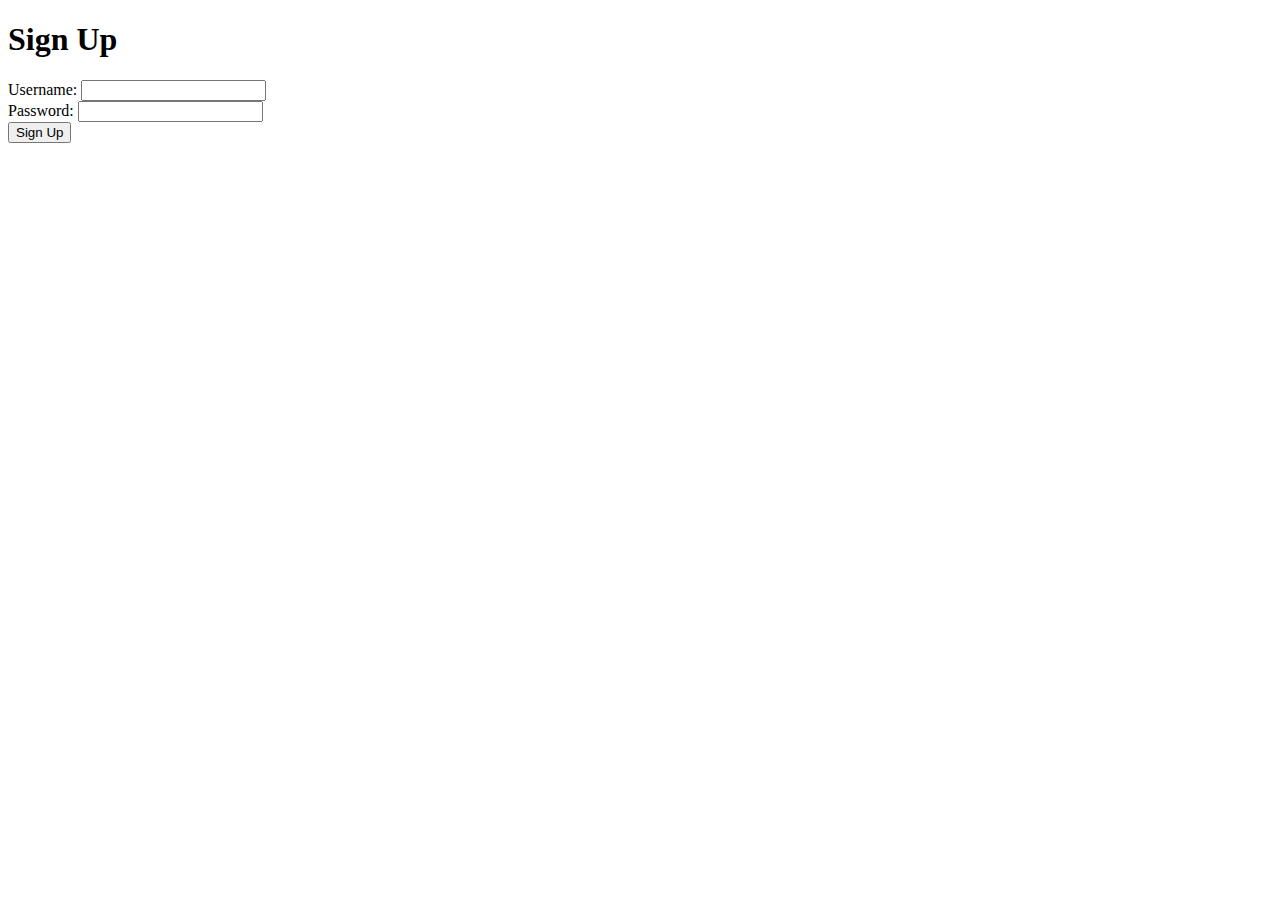
<file: templates/signup.html>
<!-- signup.html -->
<!DOCTYPE html>
<html lang="en">
<head>
    <meta charset="UTF-8">
    <meta name="viewport" content="width=device-width, initial-scale=1.0">
    <title>Sign Up</title>
</head>
<body>
    <h1>Sign Up</h1>
    <form method="POST" action="{{ url_for('signup') }}">
        <label for="username">Username:</label>
        <input type="text" id="username" name="username" required><br>
        <label for="password">Password:</label>
        <input type="password" id="password" name="password" required><br>
        <button type="submit">Sign Up</button>
    </form>
</body>
</html>
</file>
